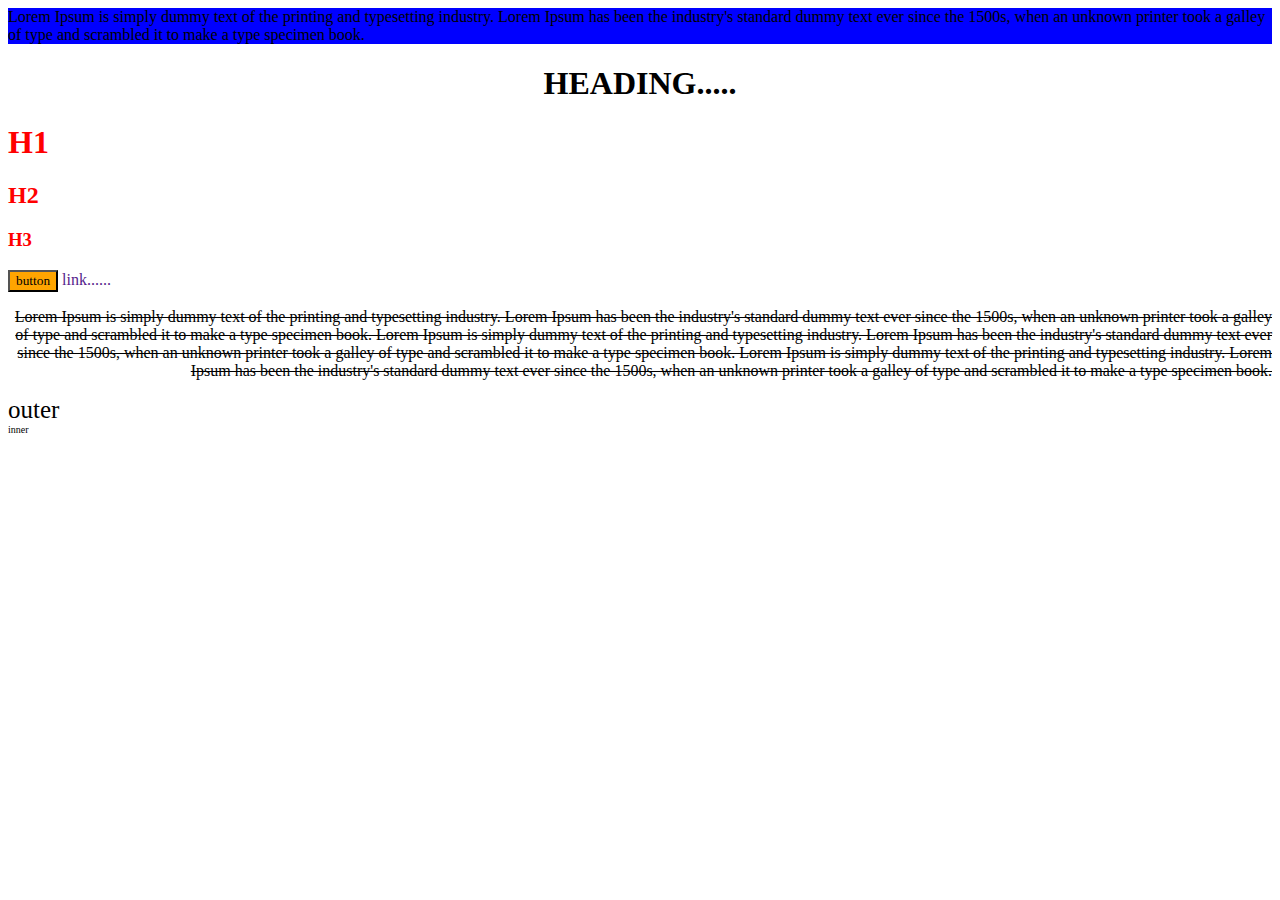
<file: level1/index.html>
<!DOCTYPE html>
<html lang="en">
<head>
    <meta charset="UTF-8">
    <meta name="viewport" content="width=device-width, initial-scale=1.0">
    <title>Document</title>
    <link rel="stylesheet" href="./style.css"/>
    <style>
        button{
            background-color: blue;
        }
    </style>
</head>
<body>
    <div id="box">Lorem Ipsum is simply dummy text of the printing and typesetting industry. Lorem Ipsum has been the industry's standard dummy text ever since the 1500s, when an unknown printer took a galley of type and scrambled it to make a type specimen book.</div>
    <h1 class="mhead">heading.....</h1>
    <h1 class="heading">H1</h1>
    <h2 class="heading">H2</h2>
    <h3 class="heading">H3</h3>
    <button style="background-color:orange"> button </button>
    <a href="">link......</a>
    <p>Lorem Ipsum is simply dummy text of the printing and typesetting industry. Lorem Ipsum has been the industry's standard dummy text ever since the 1500s, when an unknown printer took a galley of type and scrambled it to make a type specimen book.
        Lorem Ipsum is simply dummy text of the printing and typesetting industry. Lorem Ipsum has been the industry's standard dummy text ever since the 1500s, when an unknown printer took a galley of type and scrambled it to make a type specimen book.
        Lorem Ipsum is simply dummy text of the printing and typesetting industry. Lorem Ipsum has been the industry's standard dummy text ever since the 1500s, when an unknown printer took a galley of type and scrambled it to make a type specimen book.
    </p>
    <div id="outer">
        outer
        <div id="inner">
            inner
        </div>
    </div>
</body>
</html>
</file>
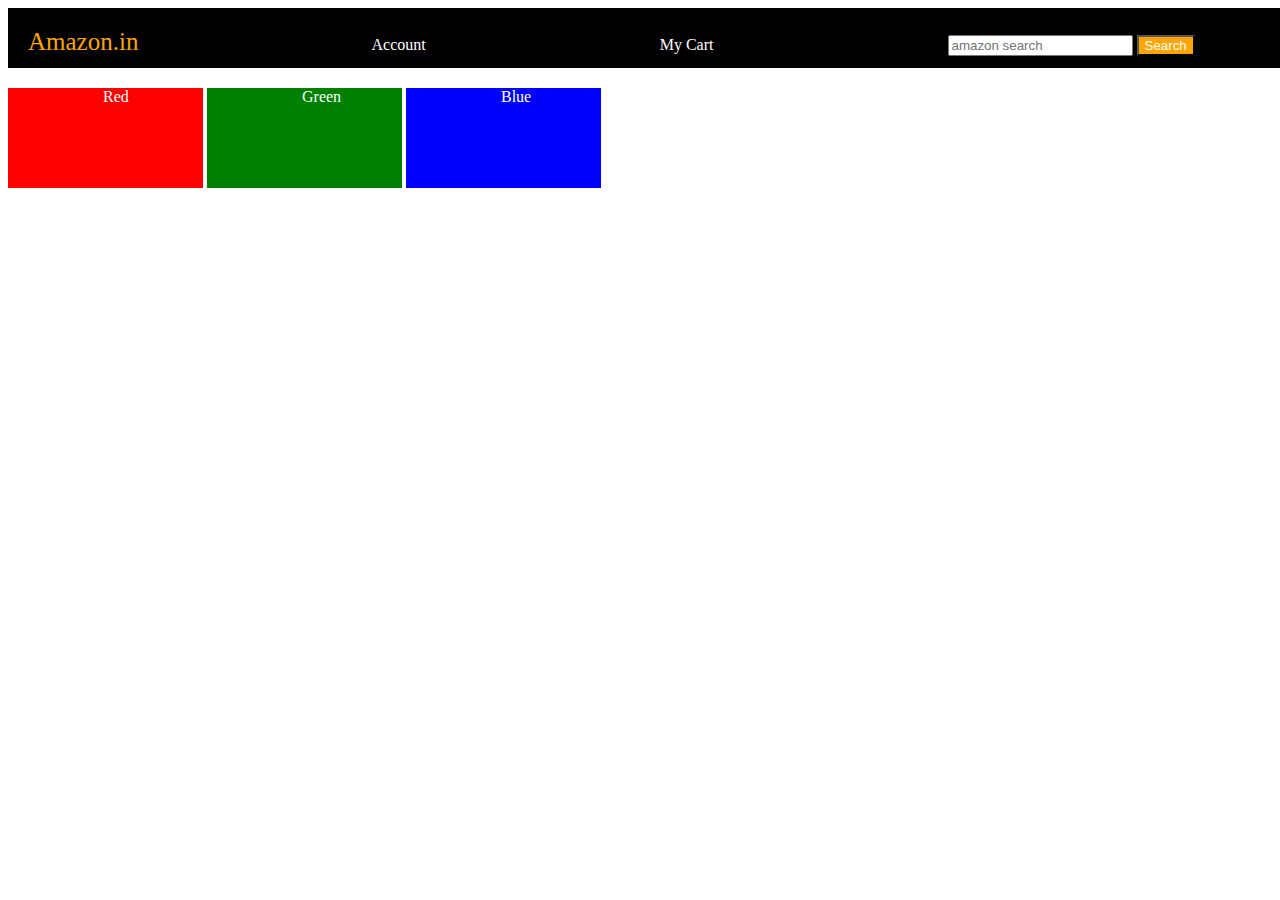
<file: level2/index.html>
<!DOCTYPE html>
<html lang="en">
<head>
    <meta charset="UTF-8">
    <meta name="viewport" content="width=device-width, initial-scale=1.0">
    <title>Document</title>
    <link rel="stylesheet" href="./style.css"/>
</head>
<body>
    <div id="nav">
        <a id="logo">Amazon.in</a>
        <a href="#">Account</a>
        <a href="#">My Cart</a>
        <input placeholder="amazon search"/>
        <button>Search</button>
    </div>
    <div class="div">
        <div class="contentbox" style="background-color:red">Red</div>
        <div class="contentbox" style="background-color:green">Green</div>
        <div class="contentbox" style="background-color:blue">Blue</div>
    </div>
</body>
</html>
</file>
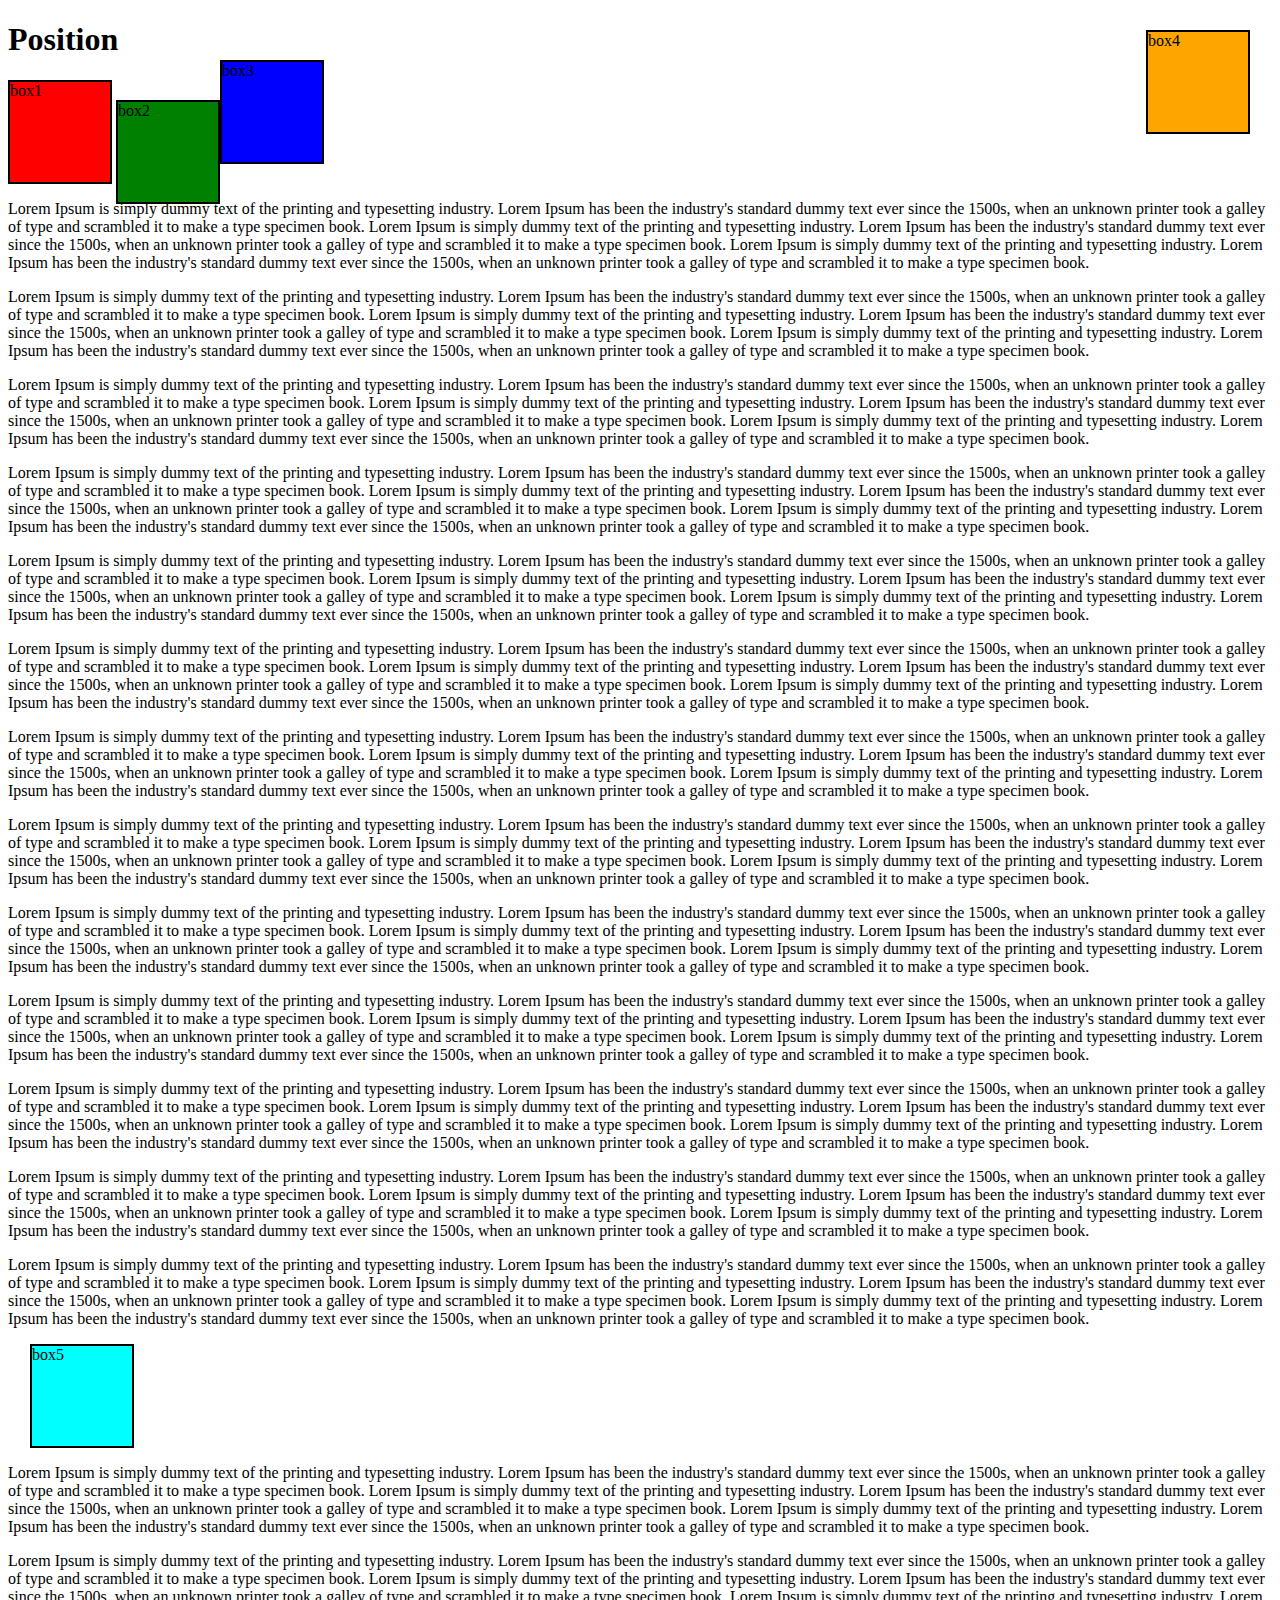
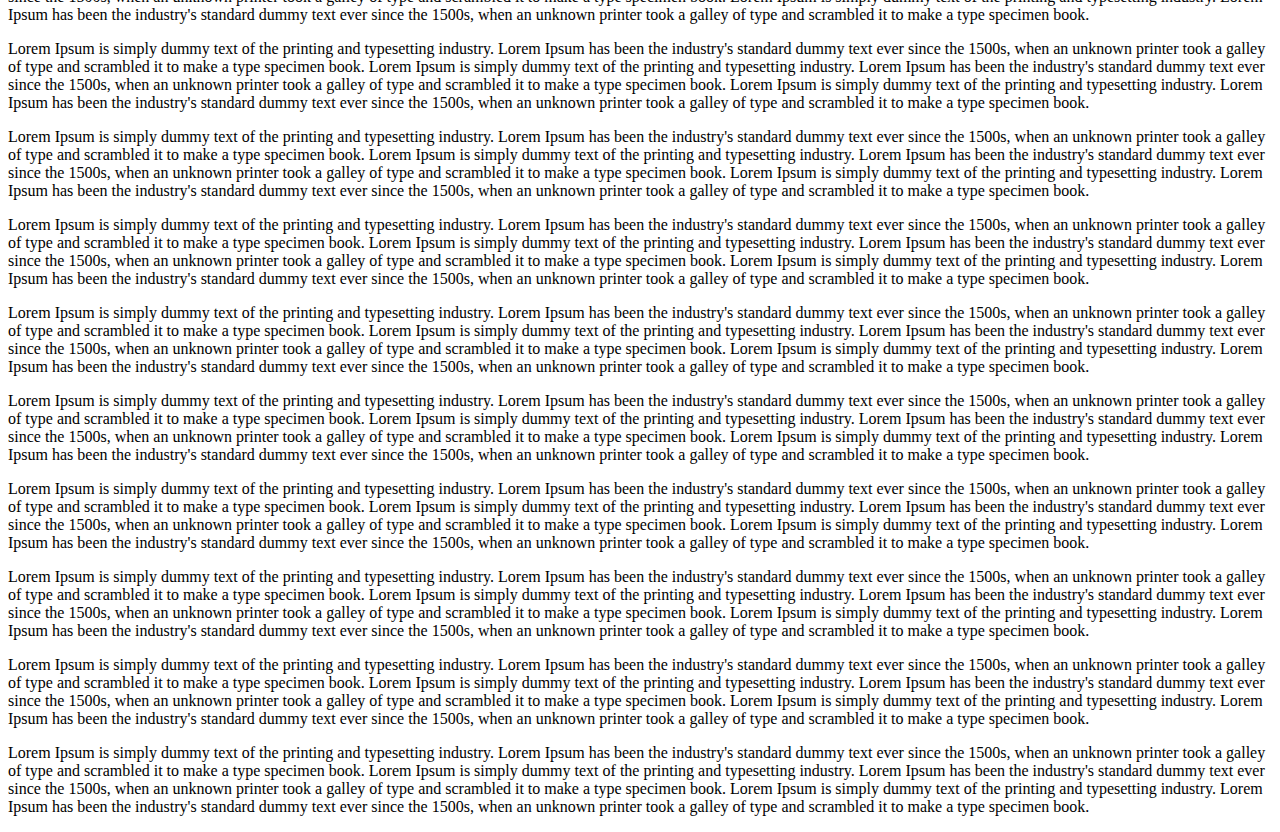
<file: level3/index.html>
<!DOCTYPE html>
<html lang="en">
<head>
    <meta charset="UTF-8">
    <meta name="viewport" content="width=device-width, initial-scale=1.0">
    <title>Document</title>
    <link rel="stylesheet" href="./style.css"/>
</head>
<body>
    <h1>Position</h1>
    <div id="box1">box1</div>
    <div id="box2">box2</div>
    <div id="box3">box3 </div>
    <div id="box4">box4</div>
   
    <p>Lorem Ipsum is simply dummy text of the printing and typesetting industry. Lorem Ipsum has been the industry's standard dummy text ever since the 1500s, when an unknown printer took a galley of type and scrambled it to make a type specimen book.
        Lorem Ipsum is simply dummy text of the printing and typesetting industry. Lorem Ipsum has been the industry's standard dummy text ever since the 1500s, when an unknown printer took a galley of type and scrambled it to make a type specimen book.
        Lorem Ipsum is simply dummy text of the printing and typesetting industry. Lorem Ipsum has been the industry's standard dummy text ever since the 1500s, when an unknown printer took a galley of type and scrambled it to make a type specimen book.
    </p>  <p>Lorem Ipsum is simply dummy text of the printing and typesetting industry. Lorem Ipsum has been the industry's standard dummy text ever since the 1500s, when an unknown printer took a galley of type and scrambled it to make a type specimen book.
        Lorem Ipsum is simply dummy text of the printing and typesetting industry. Lorem Ipsum has been the industry's standard dummy text ever since the 1500s, when an unknown printer took a galley of type and scrambled it to make a type specimen book.
        Lorem Ipsum is simply dummy text of the printing and typesetting industry. Lorem Ipsum has been the industry's standard dummy text ever since the 1500s, when an unknown printer took a galley of type and scrambled it to make a type specimen book.
    </p>  <p>Lorem Ipsum is simply dummy text of the printing and typesetting industry. Lorem Ipsum has been the industry's standard dummy text ever since the 1500s, when an unknown printer took a galley of type and scrambled it to make a type specimen book.
        Lorem Ipsum is simply dummy text of the printing and typesetting industry. Lorem Ipsum has been the industry's standard dummy text ever since the 1500s, when an unknown printer took a galley of type and scrambled it to make a type specimen book.
        Lorem Ipsum is simply dummy text of the printing and typesetting industry. Lorem Ipsum has been the industry's standard dummy text ever since the 1500s, when an unknown printer took a galley of type and scrambled it to make a type specimen book.
    </p>  <p>Lorem Ipsum is simply dummy text of the printing and typesetting industry. Lorem Ipsum has been the industry's standard dummy text ever since the 1500s, when an unknown printer took a galley of type and scrambled it to make a type specimen book.
        Lorem Ipsum is simply dummy text of the printing and typesetting industry. Lorem Ipsum has been the industry's standard dummy text ever since the 1500s, when an unknown printer took a galley of type and scrambled it to make a type specimen book.
        Lorem Ipsum is simply dummy text of the printing and typesetting industry. Lorem Ipsum has been the industry's standard dummy text ever since the 1500s, when an unknown printer took a galley of type and scrambled it to make a type specimen book.
    </p>  <p>Lorem Ipsum is simply dummy text of the printing and typesetting industry. Lorem Ipsum has been the industry's standard dummy text ever since the 1500s, when an unknown printer took a galley of type and scrambled it to make a type specimen book.
        Lorem Ipsum is simply dummy text of the printing and typesetting industry. Lorem Ipsum has been the industry's standard dummy text ever since the 1500s, when an unknown printer took a galley of type and scrambled it to make a type specimen book.
        Lorem Ipsum is simply dummy text of the printing and typesetting industry. Lorem Ipsum has been the industry's standard dummy text ever since the 1500s, when an unknown printer took a galley of type and scrambled it to make a type specimen book.
    </p>  <p>Lorem Ipsum is simply dummy text of the printing and typesetting industry. Lorem Ipsum has been the industry's standard dummy text ever since the 1500s, when an unknown printer took a galley of type and scrambled it to make a type specimen book.
        Lorem Ipsum is simply dummy text of the printing and typesetting industry. Lorem Ipsum has been the industry's standard dummy text ever since the 1500s, when an unknown printer took a galley of type and scrambled it to make a type specimen book.
        Lorem Ipsum is simply dummy text of the printing and typesetting industry. Lorem Ipsum has been the industry's standard dummy text ever since the 1500s, when an unknown printer took a galley of type and scrambled it to make a type specimen book.
    </p>  <p>Lorem Ipsum is simply dummy text of the printing and typesetting industry. Lorem Ipsum has been the industry's standard dummy text ever since the 1500s, when an unknown printer took a galley of type and scrambled it to make a type specimen book.
        Lorem Ipsum is simply dummy text of the printing and typesetting industry. Lorem Ipsum has been the industry's standard dummy text ever since the 1500s, when an unknown printer took a galley of type and scrambled it to make a type specimen book.
        Lorem Ipsum is simply dummy text of the printing and typesetting industry. Lorem Ipsum has been the industry's standard dummy text ever since the 1500s, when an unknown printer took a galley of type and scrambled it to make a type specimen book.
    </p>  <p>Lorem Ipsum is simply dummy text of the printing and typesetting industry. Lorem Ipsum has been the industry's standard dummy text ever since the 1500s, when an unknown printer took a galley of type and scrambled it to make a type specimen book.
        Lorem Ipsum is simply dummy text of the printing and typesetting industry. Lorem Ipsum has been the industry's standard dummy text ever since the 1500s, when an unknown printer took a galley of type and scrambled it to make a type specimen book.
        Lorem Ipsum is simply dummy text of the printing and typesetting industry. Lorem Ipsum has been the industry's standard dummy text ever since the 1500s, when an unknown printer took a galley of type and scrambled it to make a type specimen book.
    </p>  <p>Lorem Ipsum is simply dummy text of the printing and typesetting industry. Lorem Ipsum has been the industry's standard dummy text ever since the 1500s, when an unknown printer took a galley of type and scrambled it to make a type specimen book.
        Lorem Ipsum is simply dummy text of the printing and typesetting industry. Lorem Ipsum has been the industry's standard dummy text ever since the 1500s, when an unknown printer took a galley of type and scrambled it to make a type specimen book.
        Lorem Ipsum is simply dummy text of the printing and typesetting industry. Lorem Ipsum has been the industry's standard dummy text ever since the 1500s, when an unknown printer took a galley of type and scrambled it to make a type specimen book.
    </p>  <p>Lorem Ipsum is simply dummy text of the printing and typesetting industry. Lorem Ipsum has been the industry's standard dummy text ever since the 1500s, when an unknown printer took a galley of type and scrambled it to make a type specimen book.
        Lorem Ipsum is simply dummy text of the printing and typesetting industry. Lorem Ipsum has been the industry's standard dummy text ever since the 1500s, when an unknown printer took a galley of type and scrambled it to make a type specimen book.
        Lorem Ipsum is simply dummy text of the printing and typesetting industry. Lorem Ipsum has been the industry's standard dummy text ever since the 1500s, when an unknown printer took a galley of type and scrambled it to make a type specimen book.
    </p>  <p>Lorem Ipsum is simply dummy text of the printing and typesetting industry. Lorem Ipsum has been the industry's standard dummy text ever since the 1500s, when an unknown printer took a galley of type and scrambled it to make a type specimen book.
        Lorem Ipsum is simply dummy text of the printing and typesetting industry. Lorem Ipsum has been the industry's standard dummy text ever since the 1500s, when an unknown printer took a galley of type and scrambled it to make a type specimen book.
        Lorem Ipsum is simply dummy text of the printing and typesetting industry. Lorem Ipsum has been the industry's standard dummy text ever since the 1500s, when an unknown printer took a galley of type and scrambled it to make a type specimen book.
    </p>  <p>Lorem Ipsum is simply dummy text of the printing and typesetting industry. Lorem Ipsum has been the industry's standard dummy text ever since the 1500s, when an unknown printer took a galley of type and scrambled it to make a type specimen book.
        Lorem Ipsum is simply dummy text of the printing and typesetting industry. Lorem Ipsum has been the industry's standard dummy text ever since the 1500s, when an unknown printer took a galley of type and scrambled it to make a type specimen book.
        Lorem Ipsum is simply dummy text of the printing and typesetting industry. Lorem Ipsum has been the industry's standard dummy text ever since the 1500s, when an unknown printer took a galley of type and scrambled it to make a type specimen book.
    </p>  <p>Lorem Ipsum is simply dummy text of the printing and typesetting industry. Lorem Ipsum has been the industry's standard dummy text ever since the 1500s, when an unknown printer took a galley of type and scrambled it to make a type specimen book.
        Lorem Ipsum is simply dummy text of the printing and typesetting industry. Lorem Ipsum has been the industry's standard dummy text ever since the 1500s, when an unknown printer took a galley of type and scrambled it to make a type specimen book.
        Lorem Ipsum is simply dummy text of the printing and typesetting industry. Lorem Ipsum has been the industry's standard dummy text ever since the 1500s, when an unknown printer took a galley of type and scrambled it to make a type specimen book.
    </p>
    <div id="box5">box5</div>
</p>  <p>Lorem Ipsum is simply dummy text of the printing and typesetting industry. Lorem Ipsum has been the industry's standard dummy text ever since the 1500s, when an unknown printer took a galley of type and scrambled it to make a type specimen book.
    Lorem Ipsum is simply dummy text of the printing and typesetting industry. Lorem Ipsum has been the industry's standard dummy text ever since the 1500s, when an unknown printer took a galley of type and scrambled it to make a type specimen book.
    Lorem Ipsum is simply dummy text of the printing and typesetting industry. Lorem Ipsum has been the industry's standard dummy text ever since the 1500s, when an unknown printer took a galley of type and scrambled it to make a type specimen book.
</p> </p>  <p>Lorem Ipsum is simply dummy text of the printing and typesetting industry. Lorem Ipsum has been the industry's standard dummy text ever since the 1500s, when an unknown printer took a galley of type and scrambled it to make a type specimen book.
    Lorem Ipsum is simply dummy text of the printing and typesetting industry. Lorem Ipsum has been the industry's standard dummy text ever since the 1500s, when an unknown printer took a galley of type and scrambled it to make a type specimen book.
    Lorem Ipsum is simply dummy text of the printing and typesetting industry. Lorem Ipsum has been the industry's standard dummy text ever since the 1500s, when an unknown printer took a galley of type and scrambled it to make a type specimen book.
</p> </p>  <p>Lorem Ipsum is simply dummy text of the printing and typesetting industry. Lorem Ipsum has been the industry's standard dummy text ever since the 1500s, when an unknown printer took a galley of type and scrambled it to make a type specimen book.
    Lorem Ipsum is simply dummy text of the printing and typesetting industry. Lorem Ipsum has been the industry's standard dummy text ever since the 1500s, when an unknown printer took a galley of type and scrambled it to make a type specimen book.
    Lorem Ipsum is simply dummy text of the printing and typesetting industry. Lorem Ipsum has been the industry's standard dummy text ever since the 1500s, when an unknown printer took a galley of type and scrambled it to make a type specimen book.
</p> </p>  <p>Lorem Ipsum is simply dummy text of the printing and typesetting industry. Lorem Ipsum has been the industry's standard dummy text ever since the 1500s, when an unknown printer took a galley of type and scrambled it to make a type specimen book.
    Lorem Ipsum is simply dummy text of the printing and typesetting industry. Lorem Ipsum has been the industry's standard dummy text ever since the 1500s, when an unknown printer took a galley of type and scrambled it to make a type specimen book.
    Lorem Ipsum is simply dummy text of the printing and typesetting industry. Lorem Ipsum has been the industry's standard dummy text ever since the 1500s, when an unknown printer took a galley of type and scrambled it to make a type specimen book.
</p> </p>  <p>Lorem Ipsum is simply dummy text of the printing and typesetting industry. Lorem Ipsum has been the industry's standard dummy text ever since the 1500s, when an unknown printer took a galley of type and scrambled it to make a type specimen book.
    Lorem Ipsum is simply dummy text of the printing and typesetting industry. Lorem Ipsum has been the industry's standard dummy text ever since the 1500s, when an unknown printer took a galley of type and scrambled it to make a type specimen book.
    Lorem Ipsum is simply dummy text of the printing and typesetting industry. Lorem Ipsum has been the industry's standard dummy text ever since the 1500s, when an unknown printer took a galley of type and scrambled it to make a type specimen book.
</p>
</p>  <p>Lorem Ipsum is simply dummy text of the printing and typesetting industry. Lorem Ipsum has been the industry's standard dummy text ever since the 1500s, when an unknown printer took a galley of type and scrambled it to make a type specimen book.
    Lorem Ipsum is simply dummy text of the printing and typesetting industry. Lorem Ipsum has been the industry's standard dummy text ever since the 1500s, when an unknown printer took a galley of type and scrambled it to make a type specimen book.
    Lorem Ipsum is simply dummy text of the printing and typesetting industry. Lorem Ipsum has been the industry's standard dummy text ever since the 1500s, when an unknown printer took a galley of type and scrambled it to make a type specimen book.
</p> </p>  <p>Lorem Ipsum is simply dummy text of the printing and typesetting industry. Lorem Ipsum has been the industry's standard dummy text ever since the 1500s, when an unknown printer took a galley of type and scrambled it to make a type specimen book.
    Lorem Ipsum is simply dummy text of the printing and typesetting industry. Lorem Ipsum has been the industry's standard dummy text ever since the 1500s, when an unknown printer took a galley of type and scrambled it to make a type specimen book.
    Lorem Ipsum is simply dummy text of the printing and typesetting industry. Lorem Ipsum has been the industry's standard dummy text ever since the 1500s, when an unknown printer took a galley of type and scrambled it to make a type specimen book.
</p> </p>  <p>Lorem Ipsum is simply dummy text of the printing and typesetting industry. Lorem Ipsum has been the industry's standard dummy text ever since the 1500s, when an unknown printer took a galley of type and scrambled it to make a type specimen book.
    Lorem Ipsum is simply dummy text of the printing and typesetting industry. Lorem Ipsum has been the industry's standard dummy text ever since the 1500s, when an unknown printer took a galley of type and scrambled it to make a type specimen book.
    Lorem Ipsum is simply dummy text of the printing and typesetting industry. Lorem Ipsum has been the industry's standard dummy text ever since the 1500s, when an unknown printer took a galley of type and scrambled it to make a type specimen book.
</p> </p>  <p>Lorem Ipsum is simply dummy text of the printing and typesetting industry. Lorem Ipsum has been the industry's standard dummy text ever since the 1500s, when an unknown printer took a galley of type and scrambled it to make a type specimen book.
    Lorem Ipsum is simply dummy text of the printing and typesetting industry. Lorem Ipsum has been the industry's standard dummy text ever since the 1500s, when an unknown printer took a galley of type and scrambled it to make a type specimen book.
    Lorem Ipsum is simply dummy text of the printing and typesetting industry. Lorem Ipsum has been the industry's standard dummy text ever since the 1500s, when an unknown printer took a galley of type and scrambled it to make a type specimen book.
</p> </p>  <p>Lorem Ipsum is simply dummy text of the printing and typesetting industry. Lorem Ipsum has been the industry's standard dummy text ever since the 1500s, when an unknown printer took a galley of type and scrambled it to make a type specimen book.
    Lorem Ipsum is simply dummy text of the printing and typesetting industry. Lorem Ipsum has been the industry's standard dummy text ever since the 1500s, when an unknown printer took a galley of type and scrambled it to make a type specimen book.
    Lorem Ipsum is simply dummy text of the printing and typesetting industry. Lorem Ipsum has been the industry's standard dummy text ever since the 1500s, when an unknown printer took a galley of type and scrambled it to make a type specimen book.
</p> </p>  <p>Lorem Ipsum is simply dummy text of the printing and typesetting industry. Lorem Ipsum has been the industry's standard dummy text ever since the 1500s, when an unknown printer took a galley of type and scrambled it to make a type specimen book.
    Lorem Ipsum is simply dummy text of the printing and typesetting industry. Lorem Ipsum has been the industry's standard dummy text ever since the 1500s, when an unknown printer took a galley of type and scrambled it to make a type specimen book.
    Lorem Ipsum is simply dummy text of the printing and typesetting industry. Lorem Ipsum has been the industry's standard dummy text ever since the 1500s, when an unknown printer took a galley of type and scrambled it to make a type specimen book.
</p>
</body>
</html>
</file>
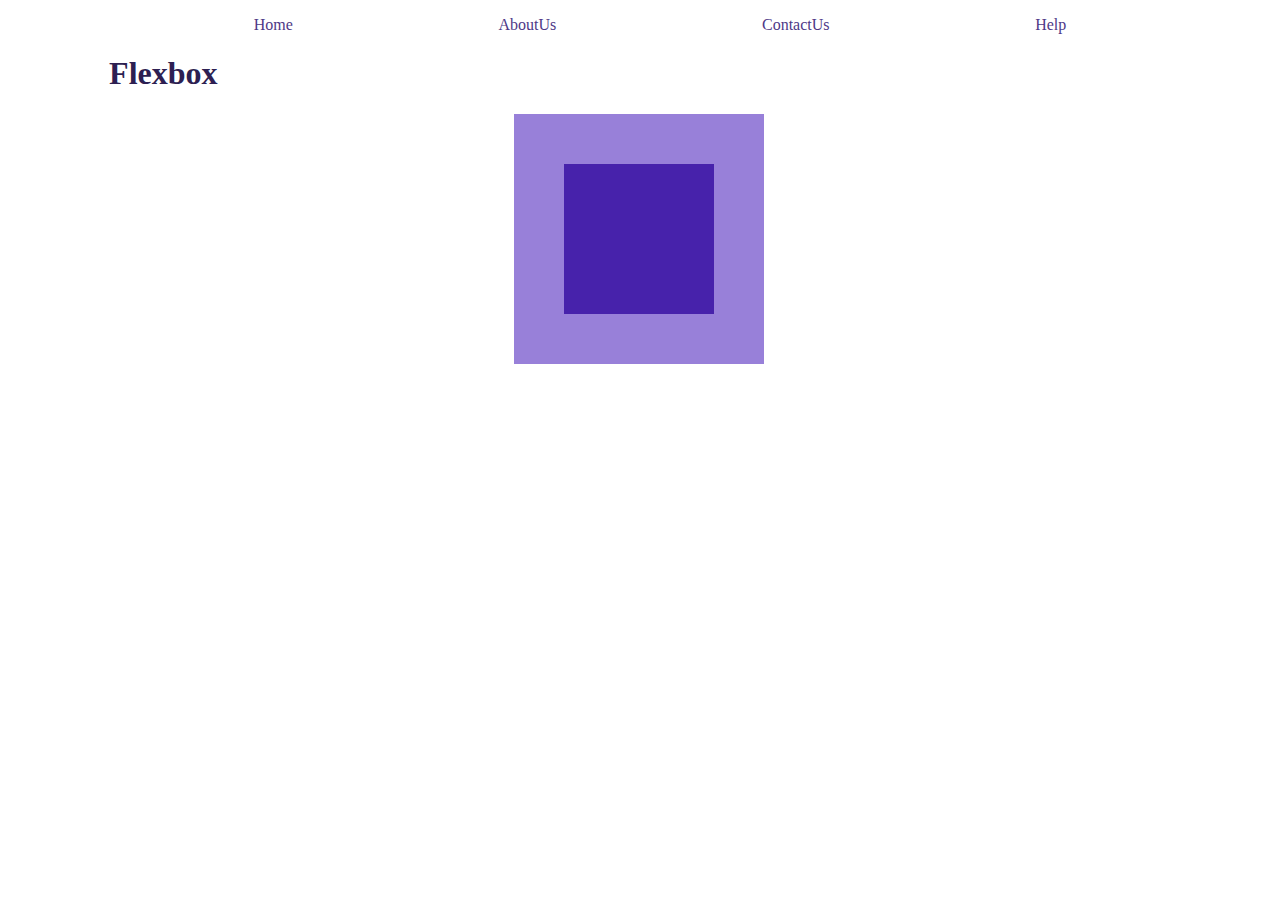
<file: level4/index.html>
<!DOCTYPE html>
<html lang="en">
<head>
    <meta charset="UTF-8">
    <meta name="viewport" content="width=device-width, initial-scale=1.0">
    <title>Document</title>
    <link rel="stylesheet" href="./style.css"/>
</head>
<body>
    <div >
        <ul id="nav">
            <li>  <a href="#">Home</a>
            </li>
            <li> <a href="#">AboutUs</a>
            </li>
            <li><a href="#">ContactUs</a>
            </li>
            <li> <a href="#">Help</a>
            </li>
        </ul>
    </div>
    <h1>Flexbox</h1>
    <div id="container1">
        <div id="container2"></div>
    </div>
</body>
</html>
</file>
<file: level1/style.css>
*{
    font-family: 'Times New Roman', Times, serif;
}

    #box{
    background-color: blue;
}

.mhead{
    text-align: center;
    text-transform: uppercase;
}
.heading{
    color:red;
    font-family: Georgia, 'Times New Roman', Times, serif;
}

/* or 
h1, h2 ,h2 {
    color:red
}*/

button{
    background-color: green;
}

p{
    text-align: right;
    text-decoration: line-through;
}
a{
    text-decoration:none;
}
#outer{
    font-size: 25px;
}
#inner{
    font-size: 10px;
}
</file>
<file: level2/style.css>
*{
    color:white;
}
#nav{
    height:20px;
    width:100%;
    background-color: black;
    padding: 20px;
}
#logo{
    color:orange;
    font-size: 25px;
}
button{
    background-color: orange;
}
a{
    margin-right: 230px;
    text-decoration: none;
}
.contentbox{
    display:inline-block;
    height:100px;
    width:100px;
    color: white;
    padding-left: 95px;
    /* text-align: center;
    line-height: 50px; */
}
.div{
    margin-top: 20px;
}
/* .div{
    height:100px;
    width:100px;
    background-color: green;
    border-radius: 50%;
    margin-top:20px
} */
</file>
<file: level3/style.css>
div{
    height:100px;
    width:100px;
    background-color: aqua;
    border:2px solid black;
    display:inline-block
}
h1{
    top:300px;
}

#box1{
    background-color: red;
}
#box2{
    background-color: green;
    position:relative;
    top:20px;
}
#box3{
    background-color: blue;
    position:absolute;
    top:60px
}
#box4{
    background-color: orange;
    position:fixed;
    top:30px;
    right:30px
}
#box5{
    background-color: aqua;
    position:sticky;
    top:30px;
    left:30px;
}
</file>
<file: level4/style.css>
#nav{
    display:flex;
    flex-direction: row;
    justify-content: space-evenly;
}
h1{
    color:#2d1f52;
    margin-left:8%;
}
a{
    text-decoration: none;
    color: #4e3987;
}
li{
    display:inline;
}
#container1{
    background-color: #9880d9;
    height:250px;
    width:250px;
    margin-left:40%;
    display: flex;
    justify-content: center ;
    align-items: center;
}
#container2{
    background-color: #4722ab;
    height:150px;
    width:150px;
}
</file>
